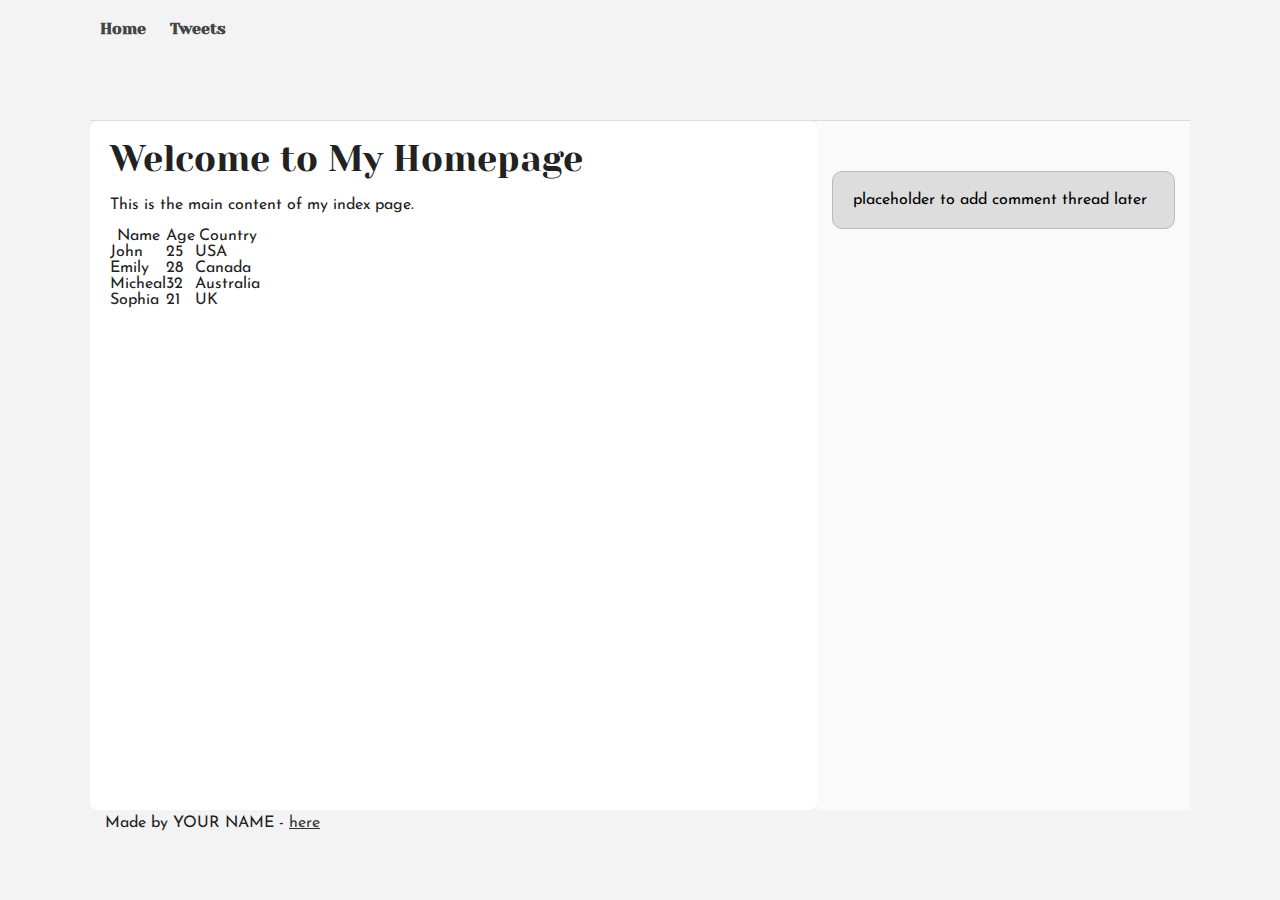
<file: css_basic/index.html>
<!DOCTYPE html>
<html lang="en">
<head>
    <meta charset="UTF-8">
    <title>Index Page</title>
    <link href="base.css" rel="stylesheet">
    <link href="styles.css" rel="stylesheet">
</head>
<body>
    <header>
        <ul>
            <li><a href="index.html">Home</a></li>
            <li><a href="tweets.html">Tweets</a></li>
        </ul>
    </header>

    <main>
        <article>
            <h1>Welcome to My Homepage</h1>
            <p>This is the main content of my index page.</p>

            <table border="1">
                <thead>
                    <tr>
                        <th>Name</th>
                        <th>Age</th>
                        <th>Country</th>
                    </tr>
                </thead>
                <tbody>
                    <tr>
                        <td>John</td>
                        <td>25</td>
                        <td>USA</td>
                    </tr>
                    <tr>
                        <td>Emily</td>
                        <td>28</td>
                        <td>Canada</td>
                    </tr>
                    <tr>
                        <td>Micheal</td>
                        <td>32</td>
                        <td>Australia</td>
                    </tr>
                    <tr>
                        <td>Sophia</td>
                        <td>21</td>
                        <td>UK</td>
                    </tr>
                </tbody>
            </table>
        </article>

        <aside>
            <p>placeholder to add comment thread later</p>
        </aside>
    </main>

    <footer>
        <p>Made by YOUR NAME - <a href="#" target="_blank">here</a></p>
    </footer>
</body>
</html>
</file>
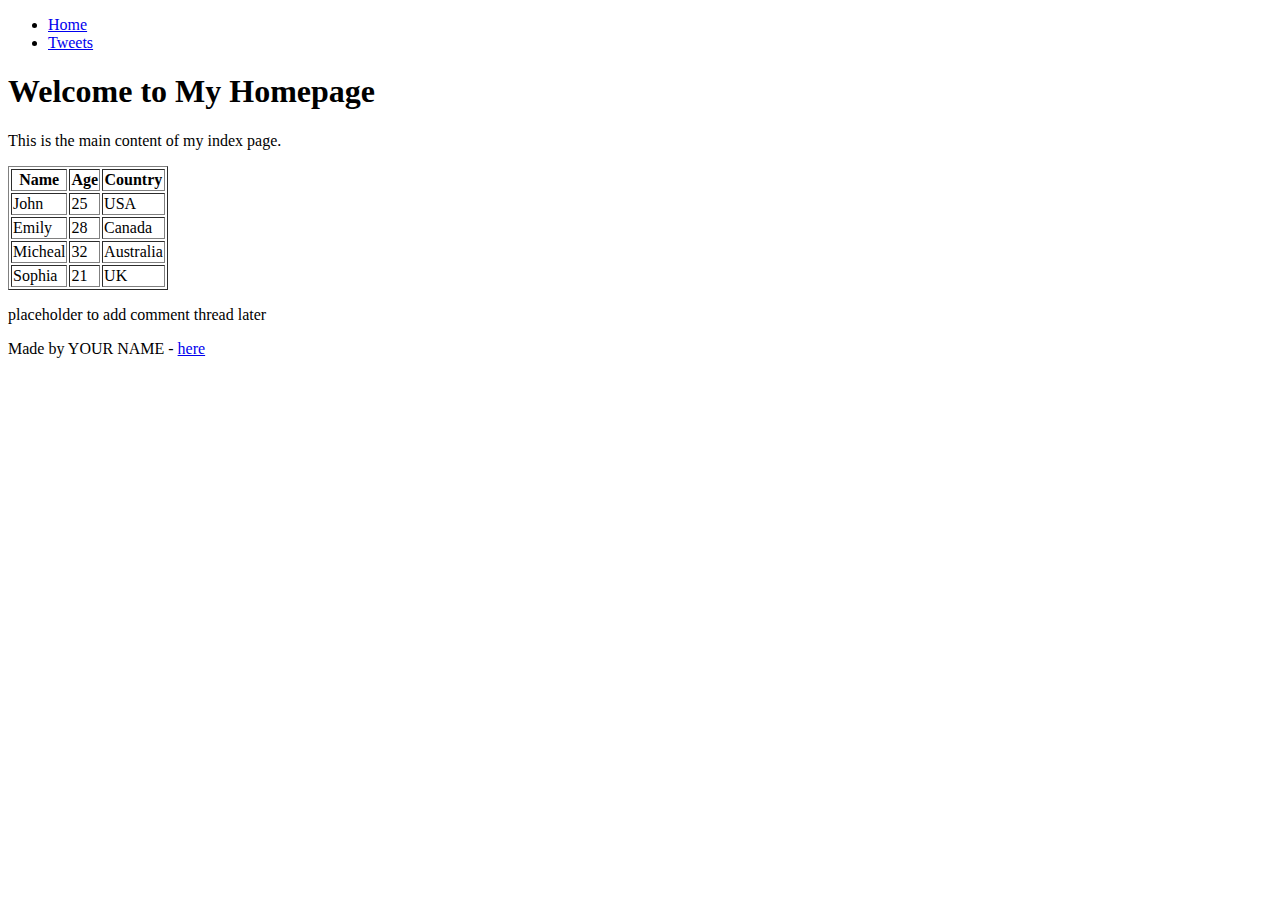
<file: html_basic/index.html>
<!DOCTYPE html>
<html lang="en">
<head>
    <meta charset="UTF-8">
    <title>Index Page</title>
</head>
<body>
    <header>
        <ul>
            <li><a href="index.html">Home</a></li>
            <li><a href="tweets.html">Tweets</a></li>
        </ul>
    </header>

    <main>
        <article>
            <h1>Welcome to My Homepage</h1>
            <p>This is the main content of my index page.</p>

            <table border="1">
                <thead>
                    <tr>
                        <th>Name</th>
                        <th>Age</th>
                        <th>Country</th>
                    </tr>
                </thead>
                <tbody>
                    <tr>
                        <td>John</td>
                        <td>25</td>
                        <td>USA</td>
                    </tr>
                    <tr>
                        <td>Emily</td>
                        <td>28</td>
                        <td>Canada</td>
                    </tr>
                    <tr>
                        <td>Micheal</td>
                        <td>32</td>
                        <td>Australia</td>
                    </tr>
                    <tr>
                        <td>Sophia</td>
                        <td>21</td>
                        <td>UK</td>
                    </tr>
                </tbody>
            </table>
        </article>

        <aside>
            <p>placeholder to add comment thread later</p>
        </aside>
    </main>

    <footer>
        <p>Made by YOUR NAME - <a href="#" target="_blank">here</a></p>
    </footer>
</body>
</html>
</file>
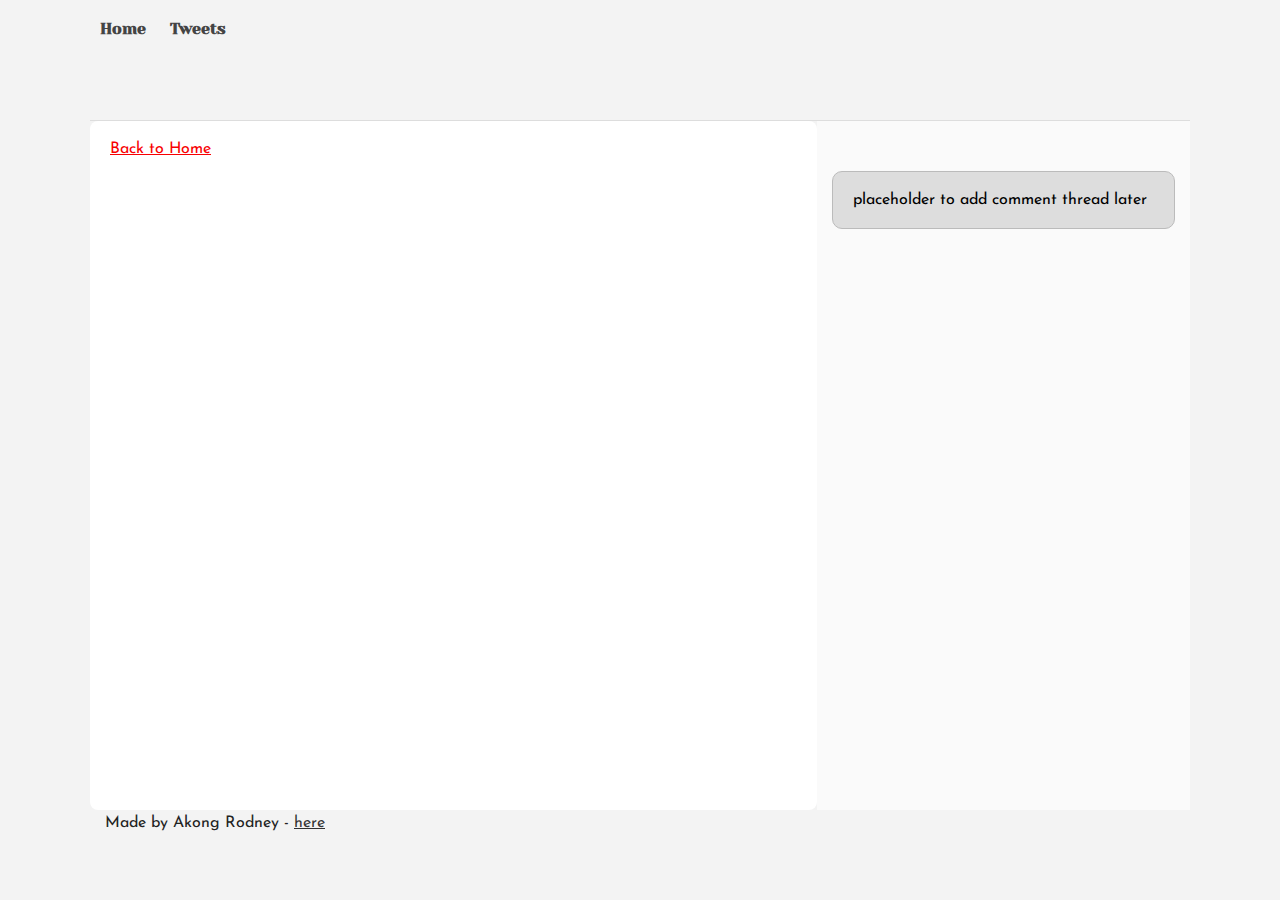
<file: css_basic/tweets.html>
<!DOCTYPE html>
<html lang="en">
<head>
    <meta charset="UTF-8">
    <title>Tweets Page</title>
    <link href="base.css" rel="stylesheet">
    <link href="styles.css" rel="stylesheet">
</head>
<body>
    <header>
        <ul>
            <li><a href="index.html">Home</a></li>
            <li><a href="tweets.html">Tweets</a></li>
        </ul>
    </header>

    <main>
        <article>
            <!-- Example embedded tweet (replace with yours) -->
            <blockquote class="twitter-tweet">
                <a href="https://twitter.com/TwitterDev/status/560070183650213889"></a>
            </blockquote>
            <script async src="https://platform.twitter.com/widgets.js"></script>

            <!-- Link back to homepage also allowed inside article -->
            <p><a href="index.html">Back to Home</a></p>
        </article>

        <aside>
            <p>placeholder to add comment thread later</p>
        </aside>
    </main>

    <footer>
        <p>Made by Akong Rodney - <a href="#" target="_blank">here</a></p>
    </footer>
</body>
</html>
</file>
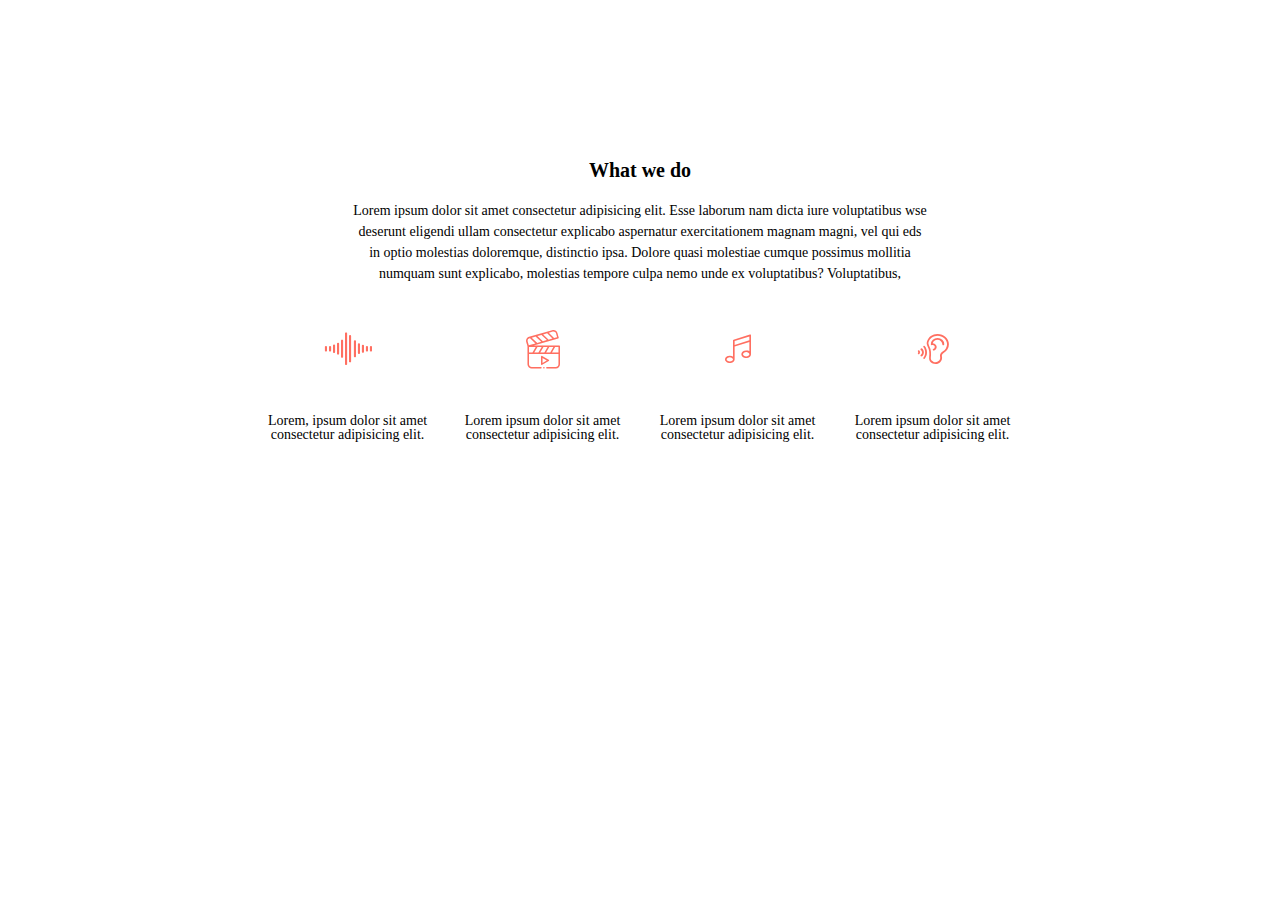
<file: headphones/1-index.html>
<!DOCTYPE html>
<html lang="en">
<head>
    <meta charset="UTF-8">
    <meta name="viewport" content="width=device-width, initial-scale=1.0">
    <title>What we do</title>
    <link rel="stylesheet" href="./holberton_school-icon/style.css">
    <link rel="stylesheet" href="1-styles.css">
</head>
<body>
    <main>
        <section class="second_section">
            <h2 class="me">
                What we do
            </h2>
            <p class="p2">
                Lorem ipsum dolor sit amet consectetur adipisicing elit. Esse laborum nam dicta iure voluptatibus wse <br>
                deserunt eligendi ullam consectetur explicabo aspernatur exercitationem magnam magni, vel qui eds<br>
                in optio molestias doloremque, distinctio ipsa. Dolore quasi molestiae cumque possimus mollitia<br> 
                numquam sunt explicabo, molestias tempore culpa nemo unde ex voluptatibus? Voluptatibus,
            </p>
        </section>
        <section class="what-we-do">
                <div class="services">

                    <div class="service">
                        <span class="holberton_school-icon-ic_sound icon"></span>
                        <p>Lorem, ipsum dolor sit amet <br>consectetur adipisicing elit.</p>
                    </div>

                    <div class="clearfix_bshadow0_pbs">
                        <span class="holberton_school-icon-ic_video"></span>
                        <p>Lorem ipsum dolor sit amet <br>consectetur adipisicing elit.</p>
                    </div>

                <div class="service">
                    <span class="holberton_school-icon-ic_music icon"></span>
                    <p>Lorem ipsum dolor sit amet<br> consectetur adipisicing elit.</p>
                </div>

            <div class="clearfix_bshadow0_pbs">
                <span class="holberton_school-icon-ic_hearing"></span>
                <p>
                    Lorem ipsum dolor sit amet <br>consectetur adipisicing elit. 
        
                </p>
            </div>

            </div>
        </section>

    </main>
</body>
</html>
</file>
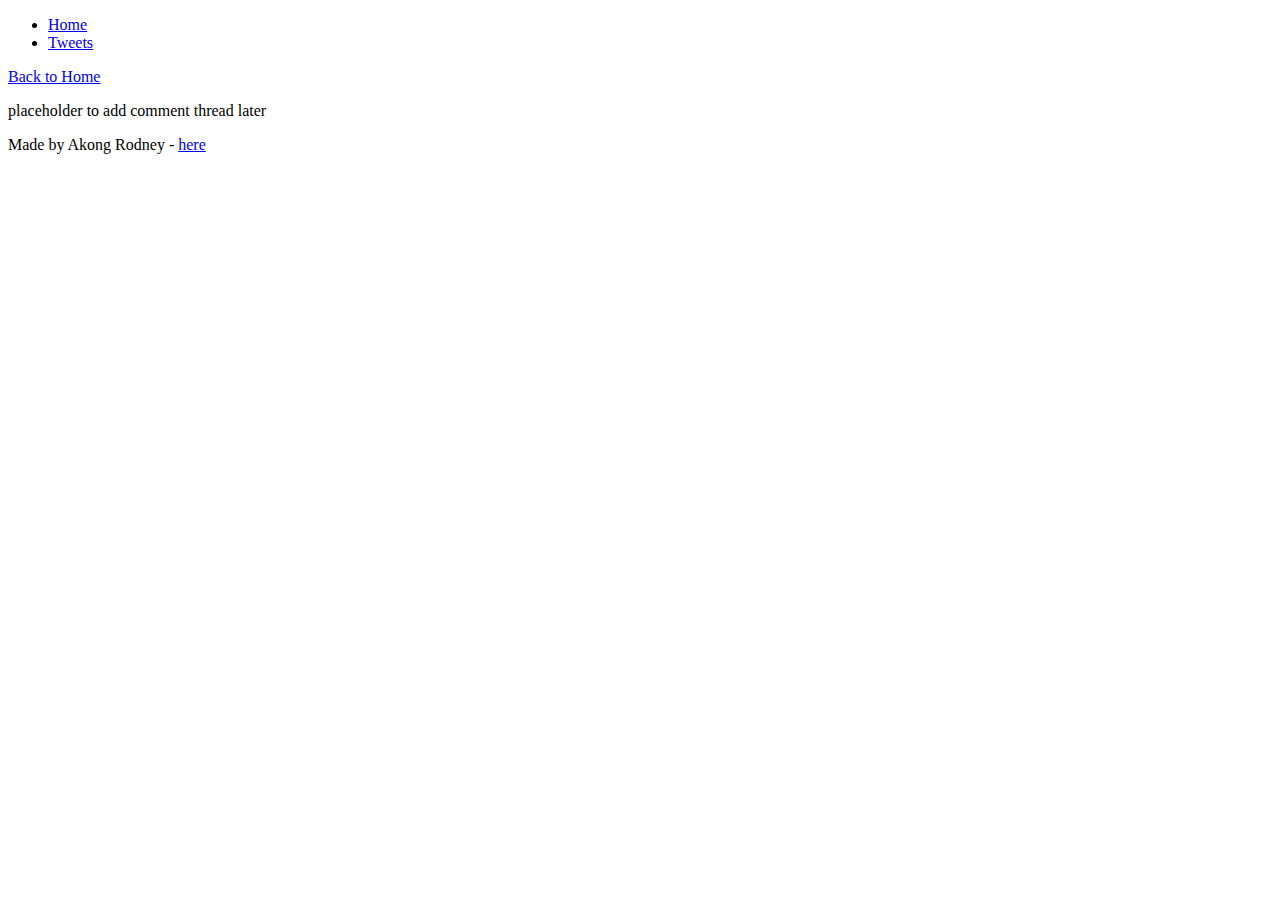
<file: html_basic/tweets.html>
<!DOCTYPE html>
<html lang="en">
<head>
    <meta charset="UTF-8">
    <title>Tweets Page</title>
</head>
<body>
    <header>
        <ul>
            <li><a href="index.html">Home</a></li>
            <li><a href="tweets.html">Tweets</a></li>
        </ul>
    </header>

    <main>
        <article>
            <!-- Example embedded tweet (replace with yours) -->
            <blockquote class="twitter-tweet">
                <a href="https://twitter.com/TwitterDev/status/560070183650213889"></a>
            </blockquote>
            <script async src="https://platform.twitter.com/widgets.js"></script>

            <!-- Link back to homepage also allowed inside article -->
            <p><a href="index.html">Back to Home</a></p>
        </article>

        <aside>
            <p>placeholder to add comment thread later</p>
        </aside>
    </main>

    <footer>
        <p>Made by Akong Rodney - <a href="#" target="_blank">here</a></p>
    </footer>
</body>
</html>
</file>
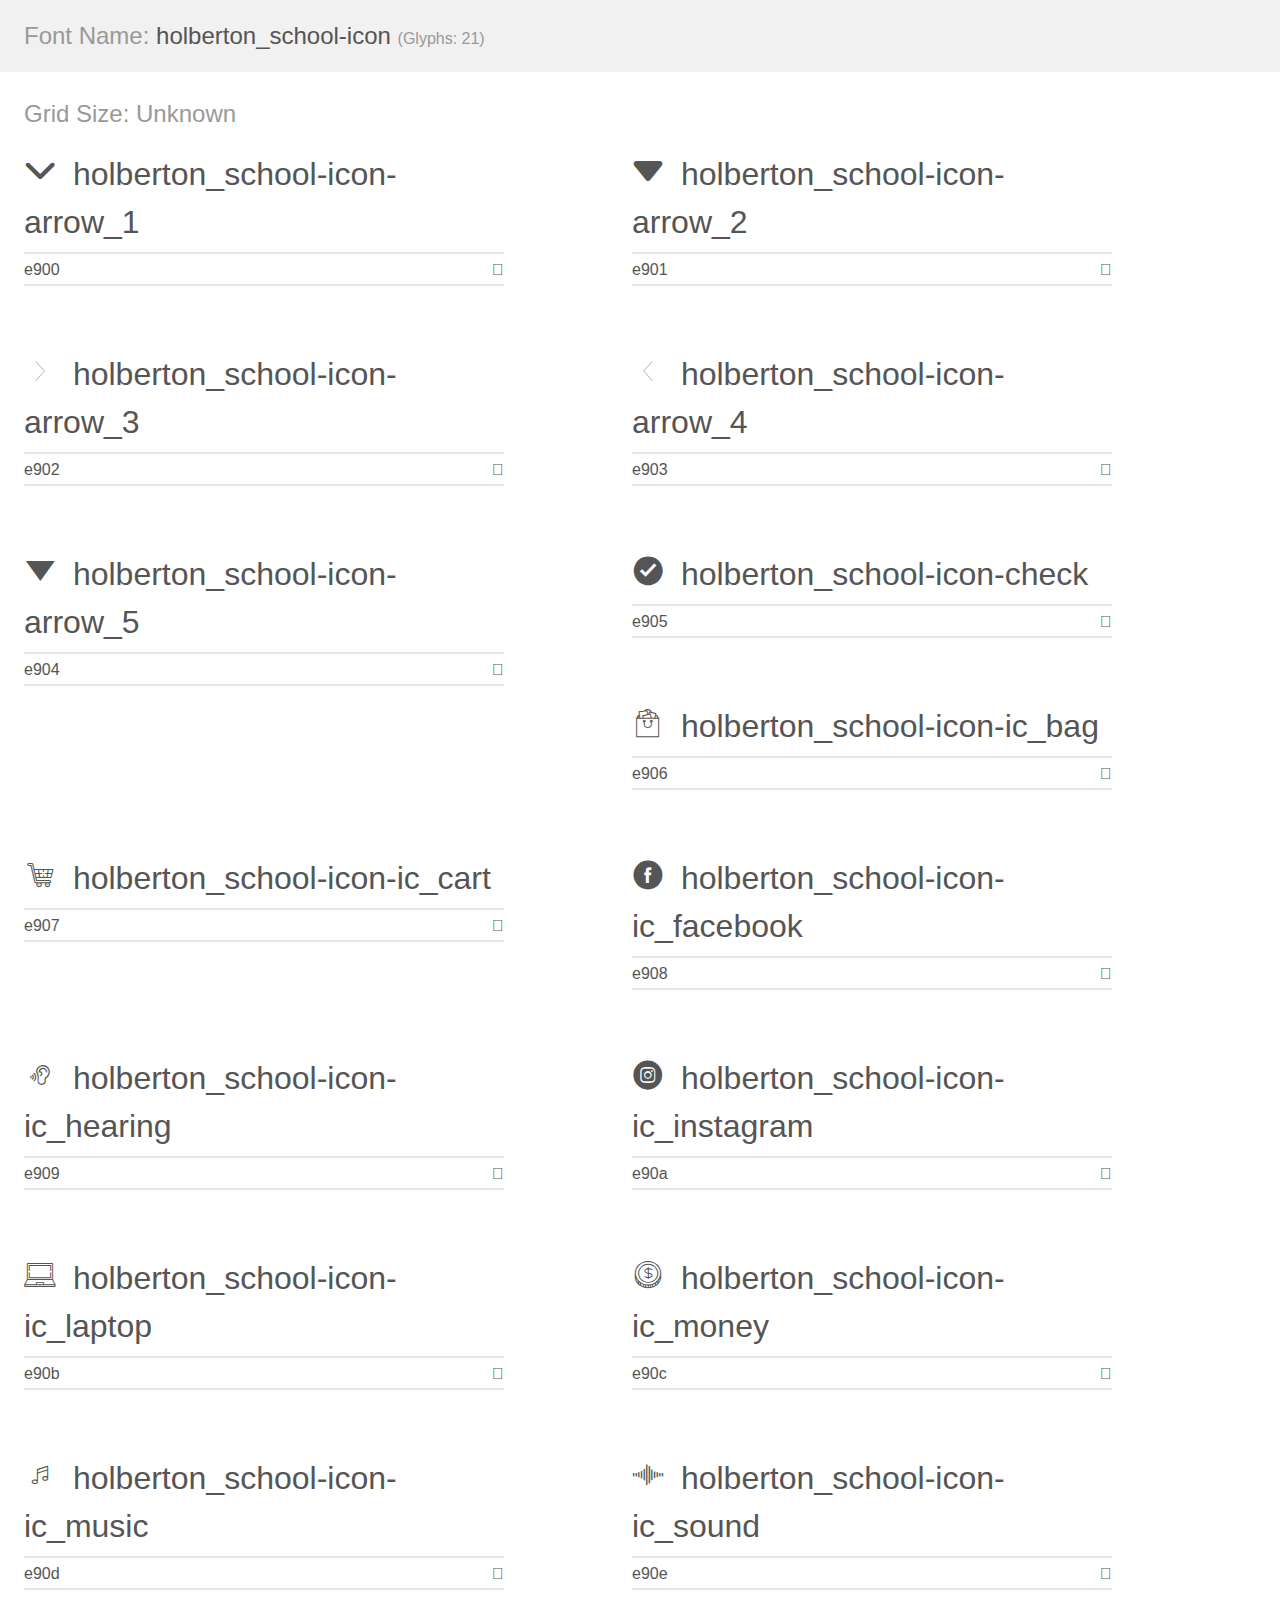
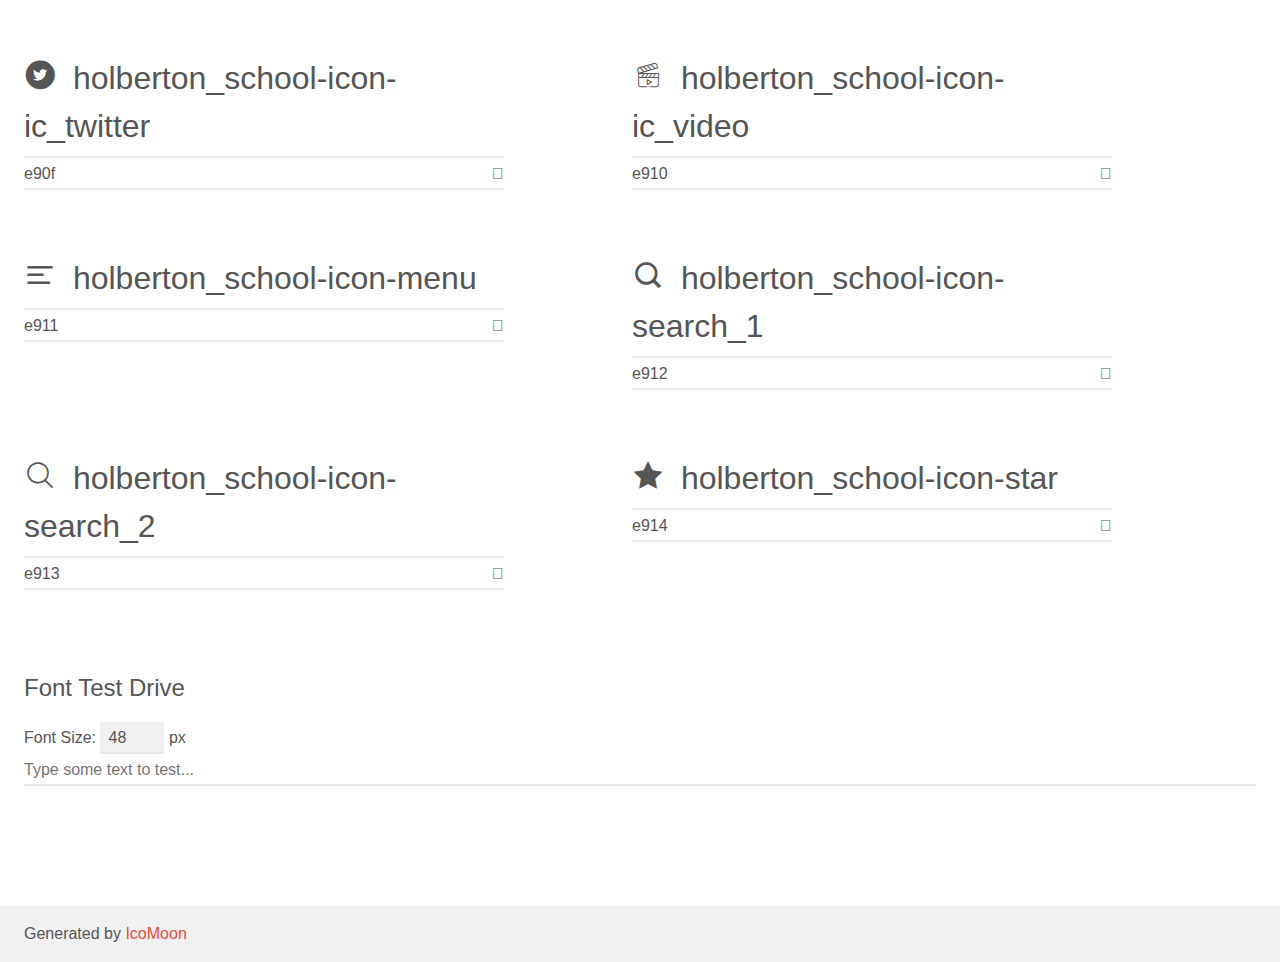
<file: headphones/holberton_school-icon/demo.html>
<!doctype html>
<html>
<head>
    <meta charset="utf-8">
    <title>IcoMoon Demo</title>
    <meta name="description" content="An Icon Font Generated By IcoMoon.io">
    <meta name="viewport" content="width=device-width, initial-scale=1">
    <link rel="stylesheet" href="demo-files/demo.css">
    <link rel="stylesheet" href="style.css"></head>
<body>
    <div class="bgc1 clearfix">
        <h1 class="mhmm mvm"><span class="fgc1">Font Name:</span> holberton_school-icon <small class="fgc1">(Glyphs:&nbsp;21)</small></h1>
    </div>
    <div class="clearfix mhl ptl">
        <h1 class="mvm mtn fgc1">Grid Size: Unknown</h1>
        <div class="glyph fs1">
            <div class="clearfix bshadow0 pbs">
                <span class="holberton_school-icon-arrow_1"></span>
                <span class="mls"> holberton_school-icon-arrow_1</span>
            </div>
            <fieldset class="fs0 size1of1 clearfix hidden-false">
                <input type="text" readonly value="e900" class="unit size1of2" />
                <input type="text" maxlength="1" readonly value="&#xe900;" class="unitRight size1of2 talign-right" />
            </fieldset>
            <div class="fs0 bshadow0 clearfix hidden-true">
                <span class="unit pvs fgc1">liga: </span>
                <input type="text" readonly value="" class="liga unitRight" />
            </div>
        </div>
        <div class="glyph fs1">
            <div class="clearfix bshadow0 pbs">
                <span class="holberton_school-icon-arrow_2"></span>
                <span class="mls"> holberton_school-icon-arrow_2</span>
            </div>
            <fieldset class="fs0 size1of1 clearfix hidden-false">
                <input type="text" readonly value="e901" class="unit size1of2" />
                <input type="text" maxlength="1" readonly value="&#xe901;" class="unitRight size1of2 talign-right" />
            </fieldset>
            <div class="fs0 bshadow0 clearfix hidden-true">
                <span class="unit pvs fgc1">liga: </span>
                <input type="text" readonly value="" class="liga unitRight" />
            </div>
        </div>
        <div class="glyph fs1">
            <div class="clearfix bshadow0 pbs">
                <span class="holberton_school-icon-arrow_3"></span>
                <span class="mls"> holberton_school-icon-arrow_3</span>
            </div>
            <fieldset class="fs0 size1of1 clearfix hidden-false">
                <input type="text" readonly value="e902" class="unit size1of2" />
                <input type="text" maxlength="1" readonly value="&#xe902;" class="unitRight size1of2 talign-right" />
            </fieldset>
            <div class="fs0 bshadow0 clearfix hidden-true">
                <span class="unit pvs fgc1">liga: </span>
                <input type="text" readonly value="" class="liga unitRight" />
            </div>
        </div>
        <div class="glyph fs1">
            <div class="clearfix bshadow0 pbs">
                <span class="holberton_school-icon-arrow_4"></span>
                <span class="mls"> holberton_school-icon-arrow_4</span>
            </div>
            <fieldset class="fs0 size1of1 clearfix hidden-false">
                <input type="text" readonly value="e903" class="unit size1of2" />
                <input type="text" maxlength="1" readonly value="&#xe903;" class="unitRight size1of2 talign-right" />
            </fieldset>
            <div class="fs0 bshadow0 clearfix hidden-true">
                <span class="unit pvs fgc1">liga: </span>
                <input type="text" readonly value="" class="liga unitRight" />
            </div>
        </div>
        <div class="glyph fs1">
            <div class="clearfix bshadow0 pbs">
                <span class="holberton_school-icon-arrow_5"></span>
                <span class="mls"> holberton_school-icon-arrow_5</span>
            </div>
            <fieldset class="fs0 size1of1 clearfix hidden-false">
                <input type="text" readonly value="e904" class="unit size1of2" />
                <input type="text" maxlength="1" readonly value="&#xe904;" class="unitRight size1of2 talign-right" />
            </fieldset>
            <div class="fs0 bshadow0 clearfix hidden-true">
                <span class="unit pvs fgc1">liga: </span>
                <input type="text" readonly value="" class="liga unitRight" />
            </div>
        </div>
        <div class="glyph fs1">
            <div class="clearfix bshadow0 pbs">
                <span class="holberton_school-icon-check"></span>
                <span class="mls"> holberton_school-icon-check</span>
            </div>
            <fieldset class="fs0 size1of1 clearfix hidden-false">
                <input type="text" readonly value="e905" class="unit size1of2" />
                <input type="text" maxlength="1" readonly value="&#xe905;" class="unitRight size1of2 talign-right" />
            </fieldset>
            <div class="fs0 bshadow0 clearfix hidden-true">
                <span class="unit pvs fgc1">liga: </span>
                <input type="text" readonly value="" class="liga unitRight" />
            </div>
        </div>
        <div class="glyph fs1">
            <div class="clearfix bshadow0 pbs">
                <span class="holberton_school-icon-ic_bag"></span>
                <span class="mls"> holberton_school-icon-ic_bag</span>
            </div>
            <fieldset class="fs0 size1of1 clearfix hidden-false">
                <input type="text" readonly value="e906" class="unit size1of2" />
                <input type="text" maxlength="1" readonly value="&#xe906;" class="unitRight size1of2 talign-right" />
            </fieldset>
            <div class="fs0 bshadow0 clearfix hidden-true">
                <span class="unit pvs fgc1">liga: </span>
                <input type="text" readonly value="" class="liga unitRight" />
            </div>
        </div>
        <div class="glyph fs1">
            <div class="clearfix bshadow0 pbs">
                <span class="holberton_school-icon-ic_cart"></span>
                <span class="mls"> holberton_school-icon-ic_cart</span>
            </div>
            <fieldset class="fs0 size1of1 clearfix hidden-false">
                <input type="text" readonly value="e907" class="unit size1of2" />
                <input type="text" maxlength="1" readonly value="&#xe907;" class="unitRight size1of2 talign-right" />
            </fieldset>
            <div class="fs0 bshadow0 clearfix hidden-true">
                <span class="unit pvs fgc1">liga: </span>
                <input type="text" readonly value="" class="liga unitRight" />
            </div>
        </div>
        <div class="glyph fs1">
            <div class="clearfix bshadow0 pbs">
                <span class="holberton_school-icon-ic_facebook"></span>
                <span class="mls"> holberton_school-icon-ic_facebook</span>
            </div>
            <fieldset class="fs0 size1of1 clearfix hidden-false">
                <input type="text" readonly value="e908" class="unit size1of2" />
                <input type="text" maxlength="1" readonly value="&#xe908;" class="unitRight size1of2 talign-right" />
            </fieldset>
            <div class="fs0 bshadow0 clearfix hidden-true">
                <span class="unit pvs fgc1">liga: </span>
                <input type="text" readonly value="" class="liga unitRight" />
            </div>
        </div>
        <div class="glyph fs1">
            <div class="clearfix bshadow0 pbs">
                <span class="holberton_school-icon-ic_hearing"></span>
                <span class="mls"> holberton_school-icon-ic_hearing</span>
            </div>
            <fieldset class="fs0 size1of1 clearfix hidden-false">
                <input type="text" readonly value="e909" class="unit size1of2" />
                <input type="text" maxlength="1" readonly value="&#xe909;" class="unitRight size1of2 talign-right" />
            </fieldset>
            <div class="fs0 bshadow0 clearfix hidden-true">
                <span class="unit pvs fgc1">liga: </span>
                <input type="text" readonly value="" class="liga unitRight" />
            </div>
        </div>
        <div class="glyph fs1">
            <div class="clearfix bshadow0 pbs">
                <span class="holberton_school-icon-ic_instagram"></span>
                <span class="mls"> holberton_school-icon-ic_instagram</span>
            </div>
            <fieldset class="fs0 size1of1 clearfix hidden-false">
                <input type="text" readonly value="e90a" class="unit size1of2" />
                <input type="text" maxlength="1" readonly value="&#xe90a;" class="unitRight size1of2 talign-right" />
            </fieldset>
            <div class="fs0 bshadow0 clearfix hidden-true">
                <span class="unit pvs fgc1">liga: </span>
                <input type="text" readonly value="" class="liga unitRight" />
            </div>
        </div>
        <div class="glyph fs1">
            <div class="clearfix bshadow0 pbs">
                <span class="holberton_school-icon-ic_laptop"></span>
                <span class="mls"> holberton_school-icon-ic_laptop</span>
            </div>
            <fieldset class="fs0 size1of1 clearfix hidden-false">
                <input type="text" readonly value="e90b" class="unit size1of2" />
                <input type="text" maxlength="1" readonly value="&#xe90b;" class="unitRight size1of2 talign-right" />
            </fieldset>
            <div class="fs0 bshadow0 clearfix hidden-true">
                <span class="unit pvs fgc1">liga: </span>
                <input type="text" readonly value="" class="liga unitRight" />
            </div>
        </div>
        <div class="glyph fs1">
            <div class="clearfix bshadow0 pbs">
                <span class="holberton_school-icon-ic_money"></span>
                <span class="mls"> holberton_school-icon-ic_money</span>
            </div>
            <fieldset class="fs0 size1of1 clearfix hidden-false">
                <input type="text" readonly value="e90c" class="unit size1of2" />
                <input type="text" maxlength="1" readonly value="&#xe90c;" class="unitRight size1of2 talign-right" />
            </fieldset>
            <div class="fs0 bshadow0 clearfix hidden-true">
                <span class="unit pvs fgc1">liga: </span>
                <input type="text" readonly value="" class="liga unitRight" />
            </div>
        </div>
        <div class="glyph fs1">
            <div class="clearfix bshadow0 pbs">
                <span class="holberton_school-icon-ic_music"></span>
                <span class="mls"> holberton_school-icon-ic_music</span>
            </div>
            <fieldset class="fs0 size1of1 clearfix hidden-false">
                <input type="text" readonly value="e90d" class="unit size1of2" />
                <input type="text" maxlength="1" readonly value="&#xe90d;" class="unitRight size1of2 talign-right" />
            </fieldset>
            <div class="fs0 bshadow0 clearfix hidden-true">
                <span class="unit pvs fgc1">liga: </span>
                <input type="text" readonly value="" class="liga unitRight" />
            </div>
        </div>
        <div class="glyph fs1">
            <div class="clearfix bshadow0 pbs">
                <span class="holberton_school-icon-ic_sound"></span>
                <span class="mls"> holberton_school-icon-ic_sound</span>
            </div>
            <fieldset class="fs0 size1of1 clearfix hidden-false">
                <input type="text" readonly value="e90e" class="unit size1of2" />
                <input type="text" maxlength="1" readonly value="&#xe90e;" class="unitRight size1of2 talign-right" />
            </fieldset>
            <div class="fs0 bshadow0 clearfix hidden-true">
                <span class="unit pvs fgc1">liga: </span>
                <input type="text" readonly value="" class="liga unitRight" />
            </div>
        </div>
        <div class="glyph fs1">
            <div class="clearfix bshadow0 pbs">
                <span class="holberton_school-icon-ic_twitter"></span>
                <span class="mls"> holberton_school-icon-ic_twitter</span>
            </div>
            <fieldset class="fs0 size1of1 clearfix hidden-false">
                <input type="text" readonly value="e90f" class="unit size1of2" />
                <input type="text" maxlength="1" readonly value="&#xe90f;" class="unitRight size1of2 talign-right" />
            </fieldset>
            <div class="fs0 bshadow0 clearfix hidden-true">
                <span class="unit pvs fgc1">liga: </span>
                <input type="text" readonly value="" class="liga unitRight" />
            </div>
        </div>
        <div class="glyph fs1">
            <div class="clearfix bshadow0 pbs">
                <span class="holberton_school-icon-ic_video"></span>
                <span class="mls"> holberton_school-icon-ic_video</span>
            </div>
            <fieldset class="fs0 size1of1 clearfix hidden-false">
                <input type="text" readonly value="e910" class="unit size1of2" />
                <input type="text" maxlength="1" readonly value="&#xe910;" class="unitRight size1of2 talign-right" />
            </fieldset>
            <div class="fs0 bshadow0 clearfix hidden-true">
                <span class="unit pvs fgc1">liga: </span>
                <input type="text" readonly value="" class="liga unitRight" />
            </div>
        </div>
        <div class="glyph fs1">
            <div class="clearfix bshadow0 pbs">
                <span class="holberton_school-icon-menu"></span>
                <span class="mls"> holberton_school-icon-menu</span>
            </div>
            <fieldset class="fs0 size1of1 clearfix hidden-false">
                <input type="text" readonly value="e911" class="unit size1of2" />
                <input type="text" maxlength="1" readonly value="&#xe911;" class="unitRight size1of2 talign-right" />
            </fieldset>
            <div class="fs0 bshadow0 clearfix hidden-true">
                <span class="unit pvs fgc1">liga: </span>
                <input type="text" readonly value="" class="liga unitRight" />
            </div>
        </div>
        <div class="glyph fs1">
            <div class="clearfix bshadow0 pbs">
                <span class="holberton_school-icon-search_1"></span>
                <span class="mls"> holberton_school-icon-search_1</span>
            </div>
            <fieldset class="fs0 size1of1 clearfix hidden-false">
                <input type="text" readonly value="e912" class="unit size1of2" />
                <input type="text" maxlength="1" readonly value="&#xe912;" class="unitRight size1of2 talign-right" />
            </fieldset>
            <div class="fs0 bshadow0 clearfix hidden-true">
                <span class="unit pvs fgc1">liga: </span>
                <input type="text" readonly value="" class="liga unitRight" />
            </div>
        </div>
        <div class="glyph fs1">
            <div class="clearfix bshadow0 pbs">
                <span class="holberton_school-icon-search_2"></span>
                <span class="mls"> holberton_school-icon-search_2</span>
            </div>
            <fieldset class="fs0 size1of1 clearfix hidden-false">
                <input type="text" readonly value="e913" class="unit size1of2" />
                <input type="text" maxlength="1" readonly value="&#xe913;" class="unitRight size1of2 talign-right" />
            </fieldset>
            <div class="fs0 bshadow0 clearfix hidden-true">
                <span class="unit pvs fgc1">liga: </span>
                <input type="text" readonly value="" class="liga unitRight" />
            </div>
        </div>
        <div class="glyph fs1">
            <div class="clearfix bshadow0 pbs">
                <span class="holberton_school-icon-star"></span>
                <span class="mls"> holberton_school-icon-star</span>
            </div>
            <fieldset class="fs0 size1of1 clearfix hidden-false">
                <input type="text" readonly value="e914" class="unit size1of2" />
                <input type="text" maxlength="1" readonly value="&#xe914;" class="unitRight size1of2 talign-right" />
            </fieldset>
            <div class="fs0 bshadow0 clearfix hidden-true">
                <span class="unit pvs fgc1">liga: </span>
                <input type="text" readonly value="" class="liga unitRight" />
            </div>
        </div>
    </div>

    <!--[if gt IE 8]><!-->
    <div class="mhl clearfix mbl">
        <h1>Font Test Drive</h1>
        <label>
            Font Size: <input id="fontSize" type="number" class="textbox0 mbm"
            min="8" value="48" />
            px
        </label>
        <input id="testText" type="text" class="phl size1of1 mvl"
        placeholder="Type some text to test..." value=""/>
        <div id="testDrive" class="holberton_school-icon-" style="font-family: holberton_school-icon">&nbsp;
        </div>
    </div>
    <!--<![endif]-->
    <div class="bgc1 clearfix">
        <p class="mhl">Generated by <a href="https://icomoon.io/app">IcoMoon</a></p>
    </div>

    <script src="demo-files/demo.js"></script>
</body>
</html>
</file>
<file: css_basic/base.css>
/* Importing webfonts */
/* (If you're learning CSS, you should disregard that) */

@import url(https://fonts.googleapis.com/css?family=Yeseva+One);
@import url(https://fonts.googleapis.com/css?family=Josefin+Sans:400,700,700italic,400italic);


/* CSS reset rules */

html, body {
	height: 100%;
	min-height: 100%;
}
html, body, div, span, applet, object, iframe,
h1, h2, h3, h4, h5, h6, p, blockquote, pre,
a, abbr, acronym, address, big, cite, code,
del, dfn, img, ins, kbd, q, s, samp,
small, strike, sub, sup, tt, var,
b, u, i, center,
dl, dt, dd,
fieldset, form, label, legend,
table, caption, tbody, tfoot, thead, tr, th, td,
article, aside, canvas, details, embed, 
figure, figcaption, footer, header, hgroup, 
menu, nav, output, ruby, section, summary,
time, mark, audio, video {
	margin: 0;
	padding: 0;
	border: 0;
	font-size: 100%;
	font: inherit;
	vertical-align: baseline;
}
/* HTML5 display-role reset for older browsers */
article, aside, details, figcaption, figure, 
footer, header, hgroup, menu, nav, section {
	display: block;
}
body {
	line-height: 1;
}
blockquote, q {
	quotes: none;
}
blockquote:before, blockquote:after,
q:before, q:after {
	content: '';
	content: none;
}
table {
	border-collapse: collapse;
	border-spacing: 0;
}


/* Fonts and colors */

body {
	font-family: 'Josefin Sans', serif;
	color: rgba(0, 0, 0, 0.8);
}
h1, h2, h3, h4, h5, h6, header {
	font-family: 'Yeseva One', sans-serif;
}
article {
}
header {
	border-bottom: 1px solid rgb(221,221,221);
	transition: border-bottom-color 1s ease;
}
header a {
	color: rgba(0, 0, 0, 0.8);
}
aside {
	background: #FAFAFA;
}
aside p {
	border: 1px solid #bbb;
	background: #ddd;
	color: black;
}
footer a {
	color: rgba(0, 0, 0, 0.8);
}
a {
	color: #F80002;
}


/* Positioning and margins */

@media (min-width: 1100px) {
	body {
		width: 1100px;
		margin: 0 auto;
	}
}

article {
	padding: 50px 15px;
}
article > *:first-child {
	margin-top: 0;
}
aside {
	padding: 50px 15px;
}
header .right {
	float: right;
	margin: 0 10px 15px;
}


/* Header */
header {
	padding: 20px 0;
	height: 80px;
}
header ul {
	list-style: none;
	margin: 0;
	padding: 0;
}
header li {
	display: inline;
	vertical-align:middle;
}
header li:first-child {
	margin: 0;
}
header li a {
	margin: 0 10px;
}
header li.logo {
	font-size: 36px;
}
header a {
	text-decoration: none;
}


/* Aside */

aside p {
	border-radius: 10px;
	padding: 20px 20px;
}


/* Footer */

footer {
	padding: 5px 15px;
	height: 80px;
}


/* Text styles and margins */

p {
	margin-bottom: 15px;
}
h1 {
	font-size: 36px;
	margin: 40px 0 20px;
}
h2 {
	font-size: 32px;
	margin: 30px 0 15px;
}
h3 {
	font-size: 28px;
	margin: 25px 0 10px;
}
h4 {
	font-size: 20px;
	font-weight: bold;
	margin: 20px 0 10px;
}
h5 {
	font-size: 18px;
	font-weight: bold;
	margin: 15px 0 10px;
}
h6 {
	font-weight: bold;
	margin: 5px 0;
}

@media (max-width: 800px) {
  body.works_on_smartphone {
  	display: block;
  }
  body.works_on_smartphone main {
  	display: block;
  }
  header .right {
  	float: none;
  }
}
</file>
<file: css_basic/styles.css>
body, main {
    display: flex;
}
body {
    flex-direction: column;
}
main {
    flex-direction: row;
    flex: auto;
}
article {
    flex: 2;
    overflow-y: auto;
}
aside {
    flex: 1;
    overflow: auto;
}
.logo {
  font-size: 2rem;
  color: #ffcc00;
  margin-right: 20px;
}
body {
  background-color: #f3f3f3;
  color: #222;
}
article {
  padding: 20px;
  background: white;
  border-radius: 8px;
}
header ul li a {
  color: #444;
  font-weight: bold;
}
header ul li a:hover {
  color: #ff8800;
}
</file>
<file: headphones/holberton_school-icon/style.css>
@font-face {
  font-family: 'holberton_school-icon';
  src:  url('fonts/holberton_school-icon.eot?sq4eq4');
  src:  url('fonts/holberton_school-icon.eot?sq4eq4#iefix') format('embedded-opentype'),
    url('fonts/holberton_school-icon.ttf?sq4eq4') format('truetype'),
    url('fonts/holberton_school-icon.woff?sq4eq4') format('woff'),
    url('fonts/holberton_school-icon.svg?sq4eq4#holberton_school-icon') format('svg');
  font-weight: normal;
  font-style: normal;
  font-display: block;
}

[class^="holberton_school-icon-"], [class*=" holberton_school-icon-"] {
  /* use !important to prevent issues with browser extensions that change fonts */
  font-family: 'holberton_school-icon' !important;
  speak: none;
  font-style: normal;
  font-weight: normal;
  font-variant: normal;
  text-transform: none;
  line-height: 1;

  /* Better Font Rendering =========== */
  -webkit-font-smoothing: antialiased;
  -moz-osx-font-smoothing: grayscale;
}

.holberton_school-icon-arrow_1:before {
  content: "\e900";
}
.holberton_school-icon-arrow_2:before {
  content: "\e901";
}
.holberton_school-icon-arrow_3:before {
  content: "\e902";
}
.holberton_school-icon-arrow_4:before {
  content: "\e903";
}
.holberton_school-icon-arrow_5:before {
  content: "\e904";
}
.holberton_school-icon-check:before {
  content: "\e905";
}
.holberton_school-icon-ic_bag:before {
  content: "\e906";
}
.holberton_school-icon-ic_cart:before {
  content: "\e907";
}
.holberton_school-icon-ic_facebook:before {
  content: "\e908";
}
.holberton_school-icon-ic_hearing:before {
  content: "\e909";
}
.holberton_school-icon-ic_instagram:before {
  content: "\e90a";
}
.holberton_school-icon-ic_laptop:before {
  content: "\e90b";
}
.holberton_school-icon-ic_money:before {
  content: "\e90c";
}
.holberton_school-icon-ic_music:before {
  content: "\e90d";
}
.holberton_school-icon-ic_sound:before {
  content: "\e90e";
}
.holberton_school-icon-ic_twitter:before {
  content: "\e90f";
}
.holberton_school-icon-ic_video:before {
  content: "\e910";
}
.holberton_school-icon-menu:before {
  content: "\e911";
}
.holberton_school-icon-search_1:before {
  content: "\e912";
}
.holberton_school-icon-search_2:before {
  content: "\e913";
}
.holberton_school-icon-star:before {
  content: "\e914";
}
</file>
<file: headphones/holberton_school-icon/demo-files/demo.css>
body {
  padding: 0;
  margin: 0;
  font-family: sans-serif;
  font-size: 1em;
  line-height: 1.5;
  color: #555;
  background: #fff;
}
h1 {
  font-size: 1.5em;
  font-weight: normal;
}
small {
  font-size: .66666667em;
}
a {
  color: #e74c3c;
  text-decoration: none;
}
a:hover, a:focus {
  box-shadow: 0 1px #e74c3c;
}
.bshadow0, input {
  box-shadow: inset 0 -2px #e7e7e7;
}
input:hover {
  box-shadow: inset 0 -2px #ccc;
}
input, fieldset {
  font-family: sans-serif;
  font-size: 1em;
  margin: 0;
  padding: 0;
  border: 0;
}
input {
  color: inherit;
  line-height: 1.5;
  height: 1.5em;
  padding: .25em 0;
}
input:focus {
  outline: none;
  box-shadow: inset 0 -2px #449fdb;
}
.glyph {
  font-size: 16px;
  width: 15em;
  padding-bottom: 1em;
  margin-right: 4em;
  margin-bottom: 1em;
  float: left;
  overflow: hidden;
}
.liga {
  width: 80%;
  width: calc(100% - 2.5em);
}
.talign-right {
  text-align: right;
}
.talign-center {
  text-align: center;
}
.bgc1 {
  background: #f1f1f1;
}
.fgc1 {
  color: #999;
}
.fgc0 {
  color: #000;
}
p {
  margin-top: 1em;
  margin-bottom: 1em;
}
.mvm {
  margin-top: .75em;
  margin-bottom: .75em;
}
.mtn {
  margin-top: 0;
}
.mtl, .mal {
  margin-top: 1.5em;
}
.mbl, .mal {
  margin-bottom: 1.5em;
}
.mal, .mhl {
  margin-left: 1.5em;
  margin-right: 1.5em;
}
.mhmm {
  margin-left: 1em;
  margin-right: 1em;
}
.mls {
  margin-left: .25em;
}
.ptl {
  padding-top: 1.5em;
}
.pbs, .pvs {
  padding-bottom: .25em;
}
.pvs, .pts {
  padding-top: .25em;
}
.unit {
  float: left;
}
.unitRight {
  float: right;
}
.size1of2 {
  width: 50%;
}
.size1of1 {
  width: 100%;
}
.clearfix:before, .clearfix:after {
  content: " ";
  display: table;
}
.clearfix:after {
  clear: both;
}
.hidden-true {
  display: none;
}
.textbox0 {
  width: 3em;
  background: #f1f1f1;
  padding: .25em .5em;
  line-height: 1.5;
  height: 1.5em;
}
#testDrive {
  display: block;
  padding-top: 24px;
  line-height: 1.5;
}
.fs0 {
  font-size: 16px;
}
.fs1 {
  font-size: 32px;
}
</file>
<file: headphones/1-styles.css>
/* http://meyerweb.com/eric/tools/css/reset/ 
   v2.0 | 20110126
   License: none (public domain)
*/

html, body, div, span, applet, object, iframe,
h1, h2, h3, h4, h5, h6, p, blockquote, pre,
a, abbr, acronym, address, big, cite, code,
del, dfn, em, img, ins, kbd, q, s, samp,
small, strike, strong, sub, sup, tt, var,
b, u, i, center,
dl, dt, dd, ol, ul, li,
fieldset, form, label, legend,
table, caption, tbody, tfoot, thead, tr, th, td,
article, aside, canvas, details, embed, 
figure, figcaption, footer, header, hgroup, 
menu, nav, output, ruby, section, summary,
time, mark, audio, video {
	margin: 0;
	padding: 0;
	border: 0;
	font-size: 100%;
	font: inherit;
	vertical-align: baseline;
}
/* HTML5 display-role reset for older browsers */
article, aside, details, figcaption, figure, 
footer, header, hgroup, menu, nav, section {
	display: block;
}
body {
	line-height: 1;
}
ol, ul {
	list-style: none;
}
blockquote, q {
	quotes: none;
}
blockquote:before, blockquote:after,
q:before, q:after {
	content: '';
	content: none;
}
table {
	border-collapse: collapse;
	border-spacing: 0;
}
/* End of reset.css *//* scss/icons.scss */

/* 1) Load the custom icon font — update the paths if your folder structure differs */
main {
    margin: 160px;
}
.second_section {
	margin-top: 80px;
	text-align: center;
	color: black;
	background-color: white;
	width: 100%;
}
.second_section .me {
	font-size: 20px;
	font-weight: bold;
	margin-bottom: 20px;
	margin-top: 40px;
}
.second_section .p2 {
	font-size: 14px;
	line-height: 1.5;
	margin-top: 10px;
}
.services {
    display: grid;
    grid-template-columns: repeat(4, 1fr);
    gap: 20px;
    padding: 40px 100px;
    margin: 0 auto;
    align-items: center;
}
.service .holberton_school-icon-ic_sound {
    font-size: 50px;
    color: #ff6f61;
    margin-bottom: 15px;
    display: flex;
    justify-content: center;
}
.service p {
    font-size: 14px;
    margin-top: 40px;
    text-align: center;
}
.clearfix_bshadow0_pbs .holberton_school-icon-ic_video{
    font-size: 50px;
    color: #ff6f61;
    margin-bottom: 15px;
    display: flex;
    justify-content: center;
}
.clearfix_bshadow0_pbs p {
    font-size: 14px;
    margin-top: 40px;
    text-align: center;
}
.service .holberton_school-icon-ic_music {
    font-size: 50px;
    color: #ff6f61;
    margin-bottom: 15px;
    display: flex;
    justify-content: center;
}
.clearfix_bshadow0_pbs .holberton_school-icon-ic_hearing {
    font-size: 50px;
    color: #ff6f61;
    margin-bottom: 15px;
    display: flex;
    justify-content: center;
}
.clearfix_bshadow0_pbs .holberton_school-icon-ic_hearing p {
    font-size: 14px;
    margin-top: 40px;
    text-align: center;
}
/* 3. mobile breakpoint: switch to 2 columns */
@media (max-width: 480px) {
  .gallery {
    grid-template-columns: repeat(2, 1fr); /* 2 columns on small screens */
    gap: 12px;                              /* slightly smaller gap */
  }
}
</file>
